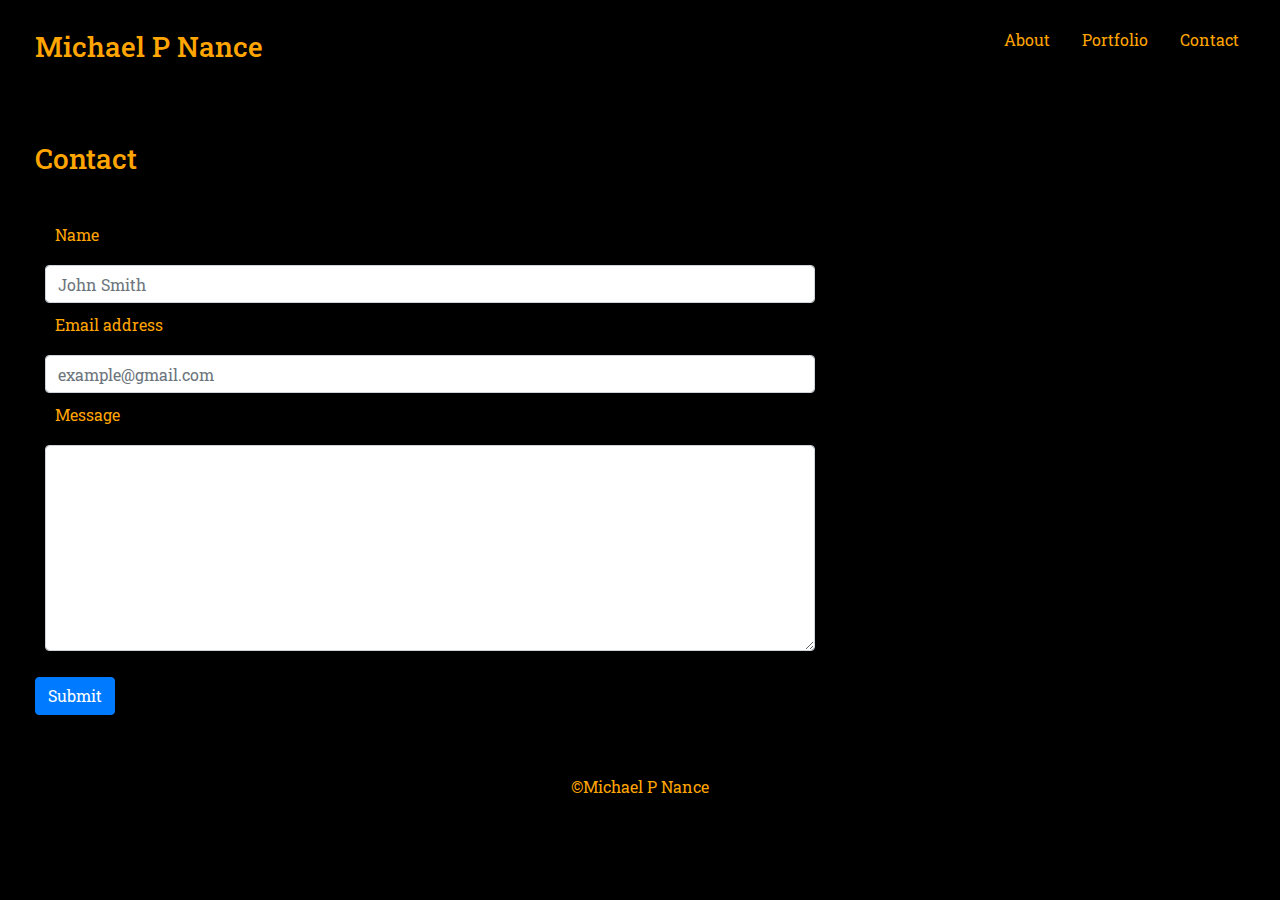
<file: contact.html>
<!DOCTYPE html>
<html lang="en">
    <head>
        <meta charset="UTF-8">
        <meta name="viewport" content="width=device-width, initial-scale=1.0">
        <title>Document</title>
        <link rel="stylesheet"
            href="https://stackpath.bootstrapcdn.com/bootstrap/4.4.1/css/bootstrap.min.css"
            integrity="sha384-Vkoo8x4CGsO3+Hhxv8T/Q5PaXtkKtu6ug5TOeNV6gBiFeWPGFN9MuhOf23Q9Ifjh"
            crossorigin="anonymous">
        <link rel="stylesheet" type="text/css" href="./style.css">
        <link
            href="https://fonts.googleapis.com/css?family=Roboto+Slab&display=swap"
            rel="stylesheet">
    </head>


    <body>
        <header class="d-flex flex-wrap justify-content-center container-fluid">
            <!-- name -->
            <section class="d-flex flex-lg-grow-1 flex-md-grow-1">
                <h3>Michael P Nance</h3>
            </section>
            <!-- nav links -->
            <nav class="nav">
                <a class="nav-link active" href="./index.html">About</a>
                <a class="nav-link" href="./portfolio.html">Portfolio</a>
                <a class="nav-link" href="./contact.html">Contact</a>
            </nav>
        </header>
        <main class="container-fluid">
            <section class="row">
                <section class="col-xs-12 col-sm-8 col-md-8 col-lg-8">
                    <h3>Contact</h3>
                    <form>
                        <section class="form-group">
                            <label for="formGroupExampleInput">Name</label>
                            <input type="text" class="form-control"
                                id="formGroupExampleInput" placeholder="John Smith">
                            <label for="exampleInputEmail1">Email address</label>
                            <input type="email" class="form-control"
                                id="exampleInputEmail1"
                                placeholder="example@gmail.com">
                            <label for="formGroupExampleInput">Message</label>
                            <textarea class="form-control"
                                id="exampleFormControlTextarea1" rows="8"></textarea>
                        </section>
                        <button type="submit" class="btn btn-primary">Submit</button>
                    </form>
                </section>
            </section>
        </main>

        <footer class="col-12">
            <p class="text-center">&copy;Michael P Nance</p>
        </footer>
    </body>
</html>
</file>
<file: style.css>
* {
    /* border: 1px solid #000;  */
    margin: 0px;
    padding: 0px;
    box-sizing: border-box;
    font-family: 'Roboto Slab', serif;
    color: orange;
    background-color: black;
}

header * {
    padding: 10px;
   
}

body * {
    padding: 10px;
    color: orange;
    background-color: black;
}

a {
    color: orange;
}

a:hover {
    color: orangered;
}
</file>
